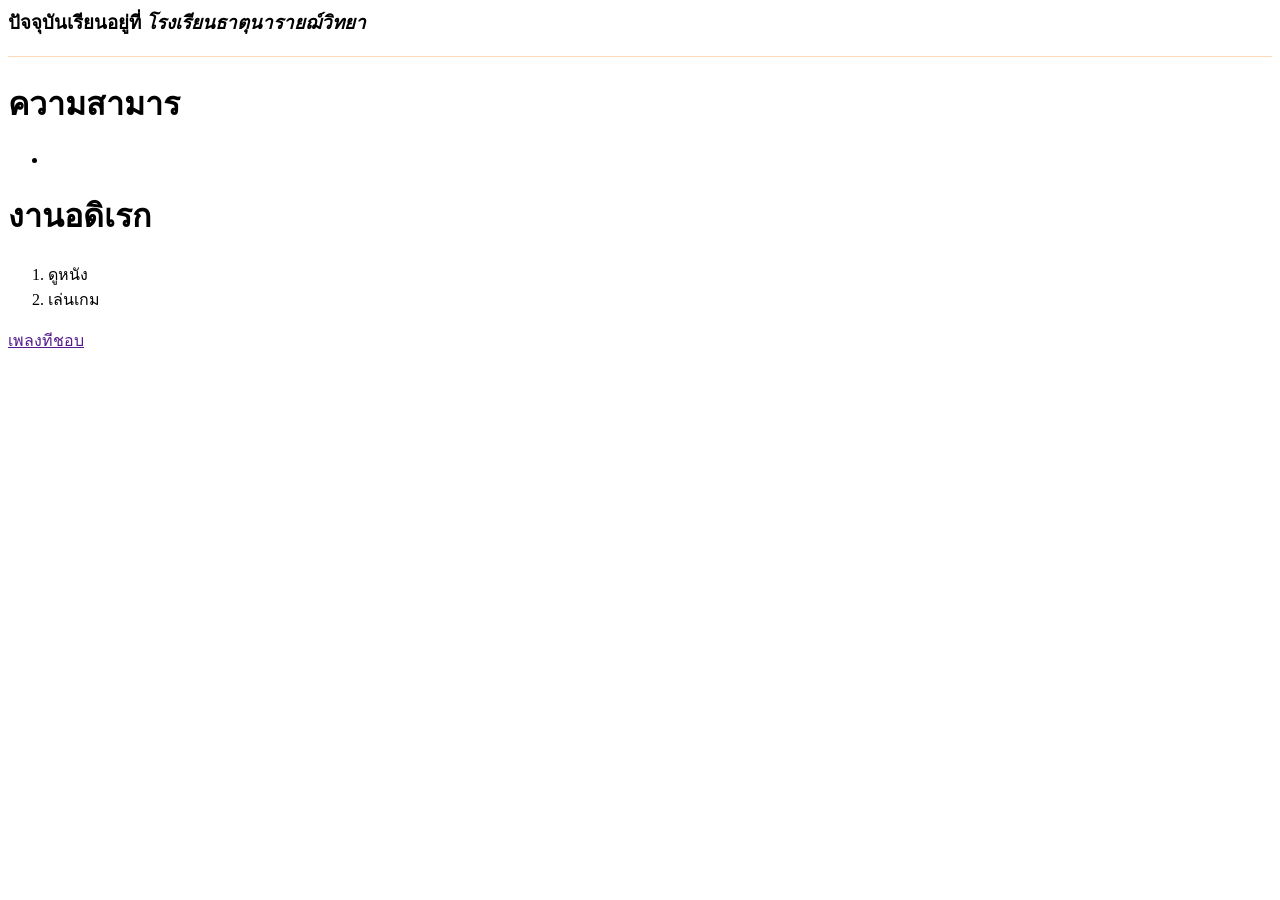
<file: work.html>
<body>
    
      <h1><b></b></h1>
      <h3>ปัจจุบันเรียนอยู่ที่ <b><i>โรงเรียนธาตุนารายฌ์วิทยา</i></b></h3>
      <h3></h3>
      <hr size="1" color="PeachPuff">
      <h1>ความสามาร</h1>
      <ul>
        <li></li>
        
    </ul>
    <h1>งานอดิเรก</h1>
    <ol>
        <li>ดูหนัง</li>
        <li>เล่นเกม</li>
        
    </ol>
    <a href="">เพลงทีชอบ</a>
     
      </body>
</file>
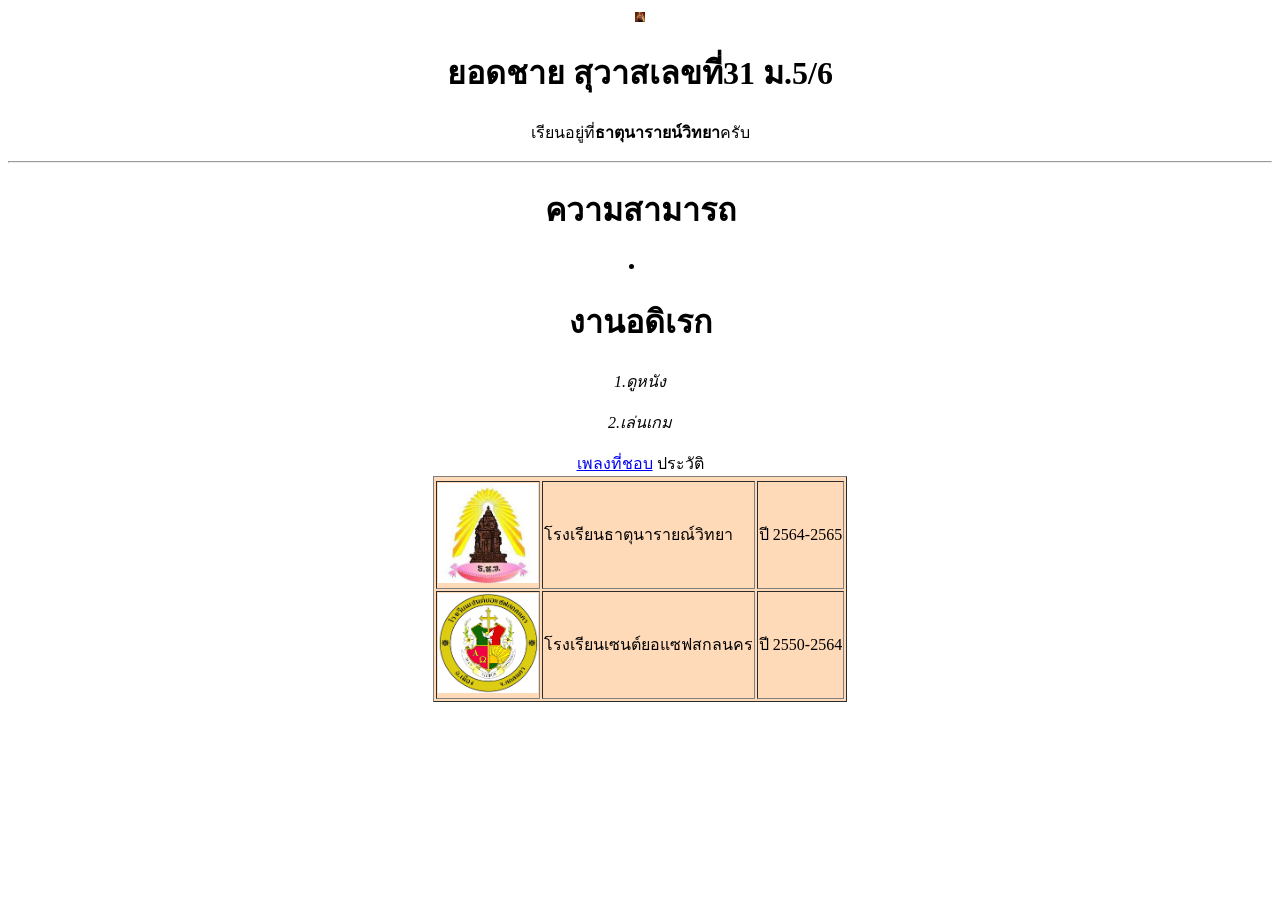
<file: work2.html>
<!DOCTYPE html>
<html lang="en">
<head>
    <meta charset="UTF-8">
    <meta name="viewport" content="width=device-width, initial-scale=1.0">
    <title>ยอดชาย สุวาสเลขที่31 ม.5/6</title>
    
</head>
<body>
    <center>
    <img src="/images/yu.jpg" width="10" height="10"> 
    <h1>ยอดชาย สุวาสเลขที่31 ม.5/6</h1>
   <p>เรียนอยู่ที่<b>ธาตุนารายน์วิทยา</b>ครับ</p>
   <hr>
     <p></p>
    
    
    <h1>ความสามารถ</h1>
    
      <li></li>
    
    
       
    
    <h1>งานอดิเรก</h1>
    <p><i>1.ดูหนัง</i></p>
    <p><i>2.เล่นเกม</i></p>
    
    <a href="https://www.youtube.com/user/NISSINchannel/videos">เพลงที่ชอบ</a>
    
    <thead>
    <table border="1" colspan="2"bgcolor="PeachPuff">
       <thead>
        <tr>ประวัติ</tr>
    </thead>
    <tbody>
         <tr>
             <td><img src="/images/download.jpg"width="100" height="100"></td>
             <td>โรงเรียนธาตุนารายณ์วิทยา</td>
             <td>ปี 2564-2565</td>
         </tr>
         <tbody>
            <tr>
                <td><img src="/images/ty.png"width="100" height="100"></td>
                <td>โรงเรียนเซนต์ยอแซฟสกลนคร</td>
                <td>ปี 2550-2564</td>
            </tr>
         </tbody>
         

    
    
    
    
    
    
    </center> 
</body>
</html>
</file>
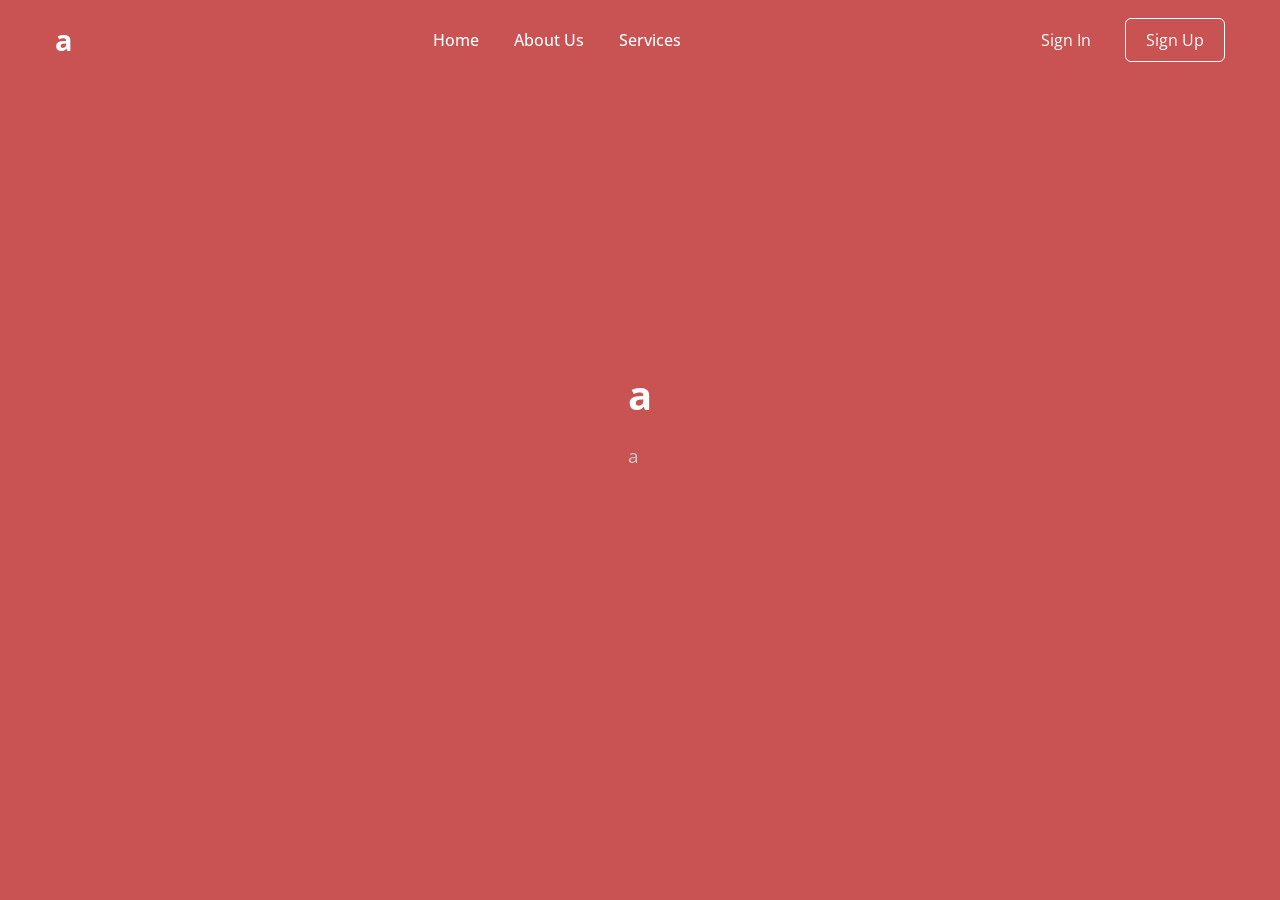
<file: zxc/a.html>
<!DOCTYPE html>
<html lang="en">
  <head>
    <meta charset="UTF-8" />
    <meta name="viewport" content="width=device-width, initial-scale=1.0" />
    <title>a</title>
    <link rel="stylesheet" href="a.css" />
  </head>
  <body>
    <header class="header">
      <nav class="navbar">
        <h2 class="logo"><a>a</a></h2>
        <input type="checkbox" id="menu-toggle" />
        <label for="menu-toggle" id="hamburger-btn">
          <svg xmlns="http://www.w3.org/2000/svg" height="24" viewBox="0 0 24 24" width="24">
            <path d="M3 12h18M3 6h18M3 18h18" stroke="currentColor" stroke-width="2" stroke-linecap="round"/>
          </svg>
        </label>
        <ul class="links">
          <li><a href="a.html">Home</a></li>
          <li><a href="s.html">About Us</a></li>
          <li><a href="#">Services</a></li>
        
        </ul>
        <div class="buttons">
          <a href="#" class="signin">Sign In</a>
          <a href="#" class="signup">Sign Up</a>
        </div>
      </nav>
    </header>
    <section class="hero-section">
      <div class="hero">
        <h2>a</h2>
        <p>
          a
        </p>
        
      </div>
    
    </section>
  </body>
</html>
</file>
<file: zxc/a.css>
/* Importing Google font - Open Sans */
@import url("https://fonts.googleapis.com/css2?family=Open+Sans:wght@300;400;500;600;700&display=swap");

* {
  margin: 0;
  padding: 0;
  box-sizing: border-box;
  font-family: "Open Sans", sans-serif;
}

body {
  height: 100vh;
  width: 100%;
  background-color: rgb(201, 82, 82);
}

.header {
  position: fixed;
  top: 0;
  left: 0;
  width: 100%;
}

.navbar {
  display: flex;
  align-items: center;
  justify-content: space-between;
  max-width: 1200px;
  margin: 0 auto;
  padding: 20px 15px;
}

.navbar .logo a {
  font-size: 1.8rem;
  text-decoration: none;
  color: #fff;
}

.navbar .links {
  display: flex;
  align-items: center;
  list-style: none;
  gap: 35px;
}

.navbar .links a {
  font-weight: 500;
  text-decoration: none;
  color: #fff;
  padding: 10px 0;
  transition: 0.2s ease;
}

.navbar .links a:hover {
  color: #47b2e4;
}

.navbar .buttons a {
  text-decoration: none;
  color: #fff;
  font-size: 1rem;
  padding: 15px 0;
  transition: 0.2s ease;
}

.navbar .buttons a:not(:last-child) {
  margin-right: 30px;
}

.navbar .buttons .signin:hover {
  color: #47b2e4;
}

.navbar .buttons .signup {
  border: 1px solid #fff;
  padding: 10px 20px;
  border-radius: 0.375rem;
  text-align: center;
  transition: 0.2s ease;
}

.navbar .buttons .signup:hover {
  background-color: #47b2e4;
  color: #fff;
}

.hero-section {
  display: flex;
  justify-content: space-evenly;
  align-items: center;
  height: 95vh;
  padding: 0 15px;
  max-width: 1200px;
  margin: 0 auto;
}

.hero-section .hero {
  max-width: 50%;
  color: #fff;
}

.hero h2 {
  font-size: 2.5rem;
  margin-bottom: 20px;
}

.hero p {
  font-size: 1.2rem;
  margin-bottom: 20px;
  color: #c9c7c7;
}

.hero-section .img img {
  width: 517px;
}

.hero-section .buttons {
  margin-top: 40px;
}

.hero-section .buttons a {
  text-decoration: none;
  color: #fff;
  padding: 12px 24px;
  border-radius: 0.375rem;
  font-weight: 600;
  transition: 0.2s ease;
  display: inline-block;
}

.hero-section .buttons a:not(:last-child) {
  margin-right: 15px;
}

.buttons .join {
  background-color: #47b2e4;
}

.hero-section .buttons .learn {
  border: 1px solid #fff;
  border-radius: 0.375rem;
}

.hero-section .buttons a:hover {
  background-color: #47b2e4;
}

/* Hamburger menu styles */
#menu-toggle {
  display: none;
}

#hamburger-btn {
  font-size: 1.8rem;
  color: #fff;
  cursor: pointer;
  display: none;
  order: 1;
}

@media screen and (max-width: 1023px) {
  .navbar .logo a {
    font-size: 1.5rem;
  }

  .links {
    position: fixed;
    left: -100%;
    top: 75px;
    width: 100%;
    height: 100vh;
    padding-top: 50px;
    background: #175d69;
    flex-direction: column;
    transition: 0.3s ease;
  }

  .navbar #menu-toggle:checked ~ .links {
    left: 0;
  }

  .navbar #hamburger-btn {
    display: block;
  }

  .header .buttons {
    display: none;
  }

  .hero-section .hero {
    max-width: 100%;
    text-align: center;
  }

  .hero-section img {
    display: none;
  }
}































  
  
  
  
   .auto-grid li {
    list-style-type: none; /* ลบจุดของรายการลิสต์ */
   }
  
  
   h1 {
    font-weight: 900;
    font-size: 2.7rem;
    max-width: 20ch;
   }
  
   p {
    max-width: 60ch;
   }
  
   a {
    color: currentcolor;
   }
  
  
  
  .container {
    max-width: 960px;
    margin: 0 auto;
    border: 1px solid red;
    text-align: center;
    
  }
  
  
  
  
  /* Utilities */
  .auto-grid {
    display: grid;
    grid-template-columns: repeat(
      auto-fill,
      minmax(var(--auto-grid-min-size, 14rem), 1fr)
    );
    grid-gap: var(--auto-grid-gap, 0);
    padding: 0;
  }
  
  .flow > * + * {
    margin-top: var(--flow-space, 1em);
  }
  
  /* Composition */
  .team {
    --flow-space: 2em;
  }
  
  /* Blocks */
  .profile {
    display: flex;
    flex-direction: column;
    justify-content: flex-end;
    aspect-ratio: 1/1;
    position: relative;
    padding: 1.5rem;
    color: #ffffff;
    backface-visibility: hidden;
    text-decoration: none;
    overflow: hidden;
  }
  
  .profile::before,
  .profile::after {
    content: "";
    width: 100%;
    height: 100%;
    position: absolute;
    /*inset: 0;*/
    top: 0;
    left: 0;
  }
  
  .profile img {
    filter: brightness(1.1); /* ปรับความสว่างของรูปภาพ */
    width: 100%;
    height: 100%;
    position: absolute;
    top: 0;
    left: 0;
    margin: 0;
    z-index: -1;
    object-fit: cover;
    transition: filter 200ms ease, transform 250ms linear;
  }
  
  @keyframes move {
    0% {
      clip-path: polygon(0% 50%, 100% 50%, 100% 50%, 0% 50%);
    }
    25% {
      clip-path: polygon(0% 0%, 100% 0%, 100% 100%, 0% 100%);
    }
    50% {
      clip-path: polygon(100% 0%, 100% 100%, 0% 100%, 0% 0%);
    }
    75% {
      clip-path: polygon(100% 50%, 0% 50%, 0% 50%, 100% 50%);
    }
    100% {
      clip-path: polygon(0% 0%, 100% 0%, 100% 100%, 0% 100%);
    }
  }
  
  
  .cx{
    font-size: 1.7rem;
    line-height: 1.2;
    font-weight: 900;
    letter-spacing: 0.03ch;
    transition: 300ms transform ease;
    text-shadow: 2px 2px 4px rgba(0, 0, 0, 0.5); /* เงา */
  }
  
  
  
  
  
  
  
  
  
  
  
  
  
  
  
  
  
  
  
  
  
  
  
  
  
  
  
  
  
  
  
  
  
  
  
  
  
  
  
  .profile::before {
    background: linear-gradient(
      to top,
      hsla(0, 29%, 87%, 0.79) 0%,
      hsla(0, 27%, 92%, 0.787) 7.8%,
      hsl(0 0% 0% / 0.779) 14.4%,
      hsl(0 0% 0% / 0.765) 20.2%,
      hsl(0 0% 0% / 0.744) 25.3%,
      hsl(0 0% 0% / 0.717) 29.9%,
      hsl(0 0% 0% / 0.683) 34.3%,
      hsl(0 0% 0% / 0.641) 38.7%,
      hsl(0 0% 0% / 0.592) 43.3%,
      hsl(0 0% 0% / 0.534) 48.4%,
      hsl(0 0% 0% / 0.468) 54.1%,
      hsl(0 0% 0% / 0.393) 60.6%,
      hsl(0 0% 0% / 0.31) 68.3%,
      hsl(0 0% 0% / 0.216) 77.3%,
      hsl(0 0% 0% / 0.113) 87.7%,
      hsl(0 0% 0% / 0) 100%
    );
    transition: 300ms opacity linear;
  }
  
  .profile::after {
    background: linear-gradient(
      45deg,
      hsl(5 97% 63% / 0.7) 0,
      hsl(5 97% 63% / 0) 100%
    );
    opacity: 0;
    transition: 300ms opacity linear;
  }
  
  .profile > * {
    z-index: 1;
  }
  
  .profile img {
    width: 100%;
    height: 100%;
    position: absolute;
    top: 0;
    left: 0;
    margin: 0;
    z-index: -1;
    object-fit: cover;
    
    transition: filter 200ms ease, transform 250ms linear;
  }
  
  .profile h2,
  .profile p {
    transform: translateY(2ex);
  }
  
  .profile h2 {
    font-size: 1.7rem;
    line-height: 1.2;
    font-weight: 900;
    letter-spacing: 0.03ch;
    transition: 300ms transform ease;
  }
  
  .profile p {
    font-size: 1.2rem;
    font-weight: 500;
  }
  
  .profile p {
    opacity: 0;
    transition: 300ms opacity linear, 300ms transform ease-in-out;
  }
  
  .profile:focus {
    outline: 0.5rem solid white;
    outline-offset: -0.5rem;
  }
  
  .profile:hover :is(h2, p),
  .profile:focus :is(h2, p) {
    transform: none;
  }
  
  .profile:hover::after,
  .profile:focus::after,
  .profile:hover::before,
  .profile:focus::before {
    opacity: 0.7;
  }
  
  .profile:hover p,
  .profile:focus p {
    opacity: 1;
    transition-delay: 200ms;
  }
  
  .profile:hover img,
  .profile:focus img {
    filter: grayscale(0);
    transform: scale(1.05) rotate(1deg);
  }
</file>
